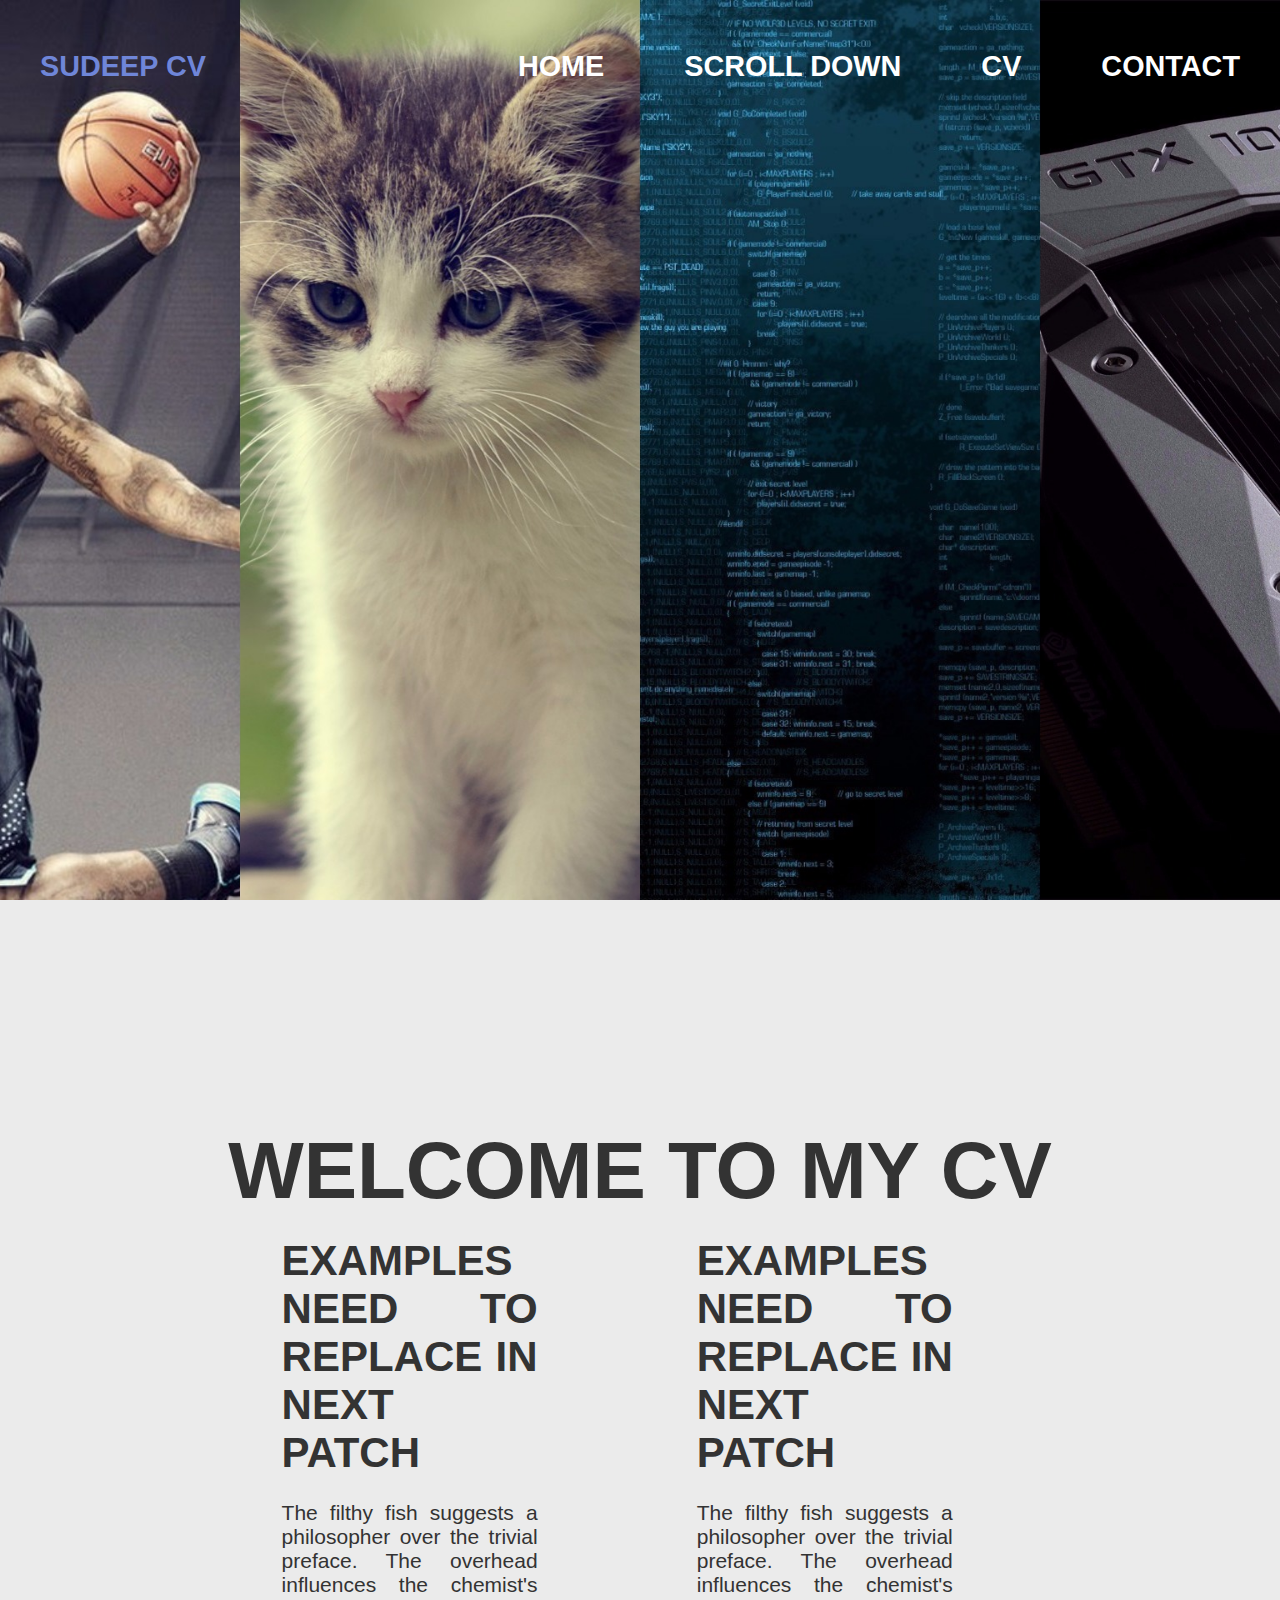
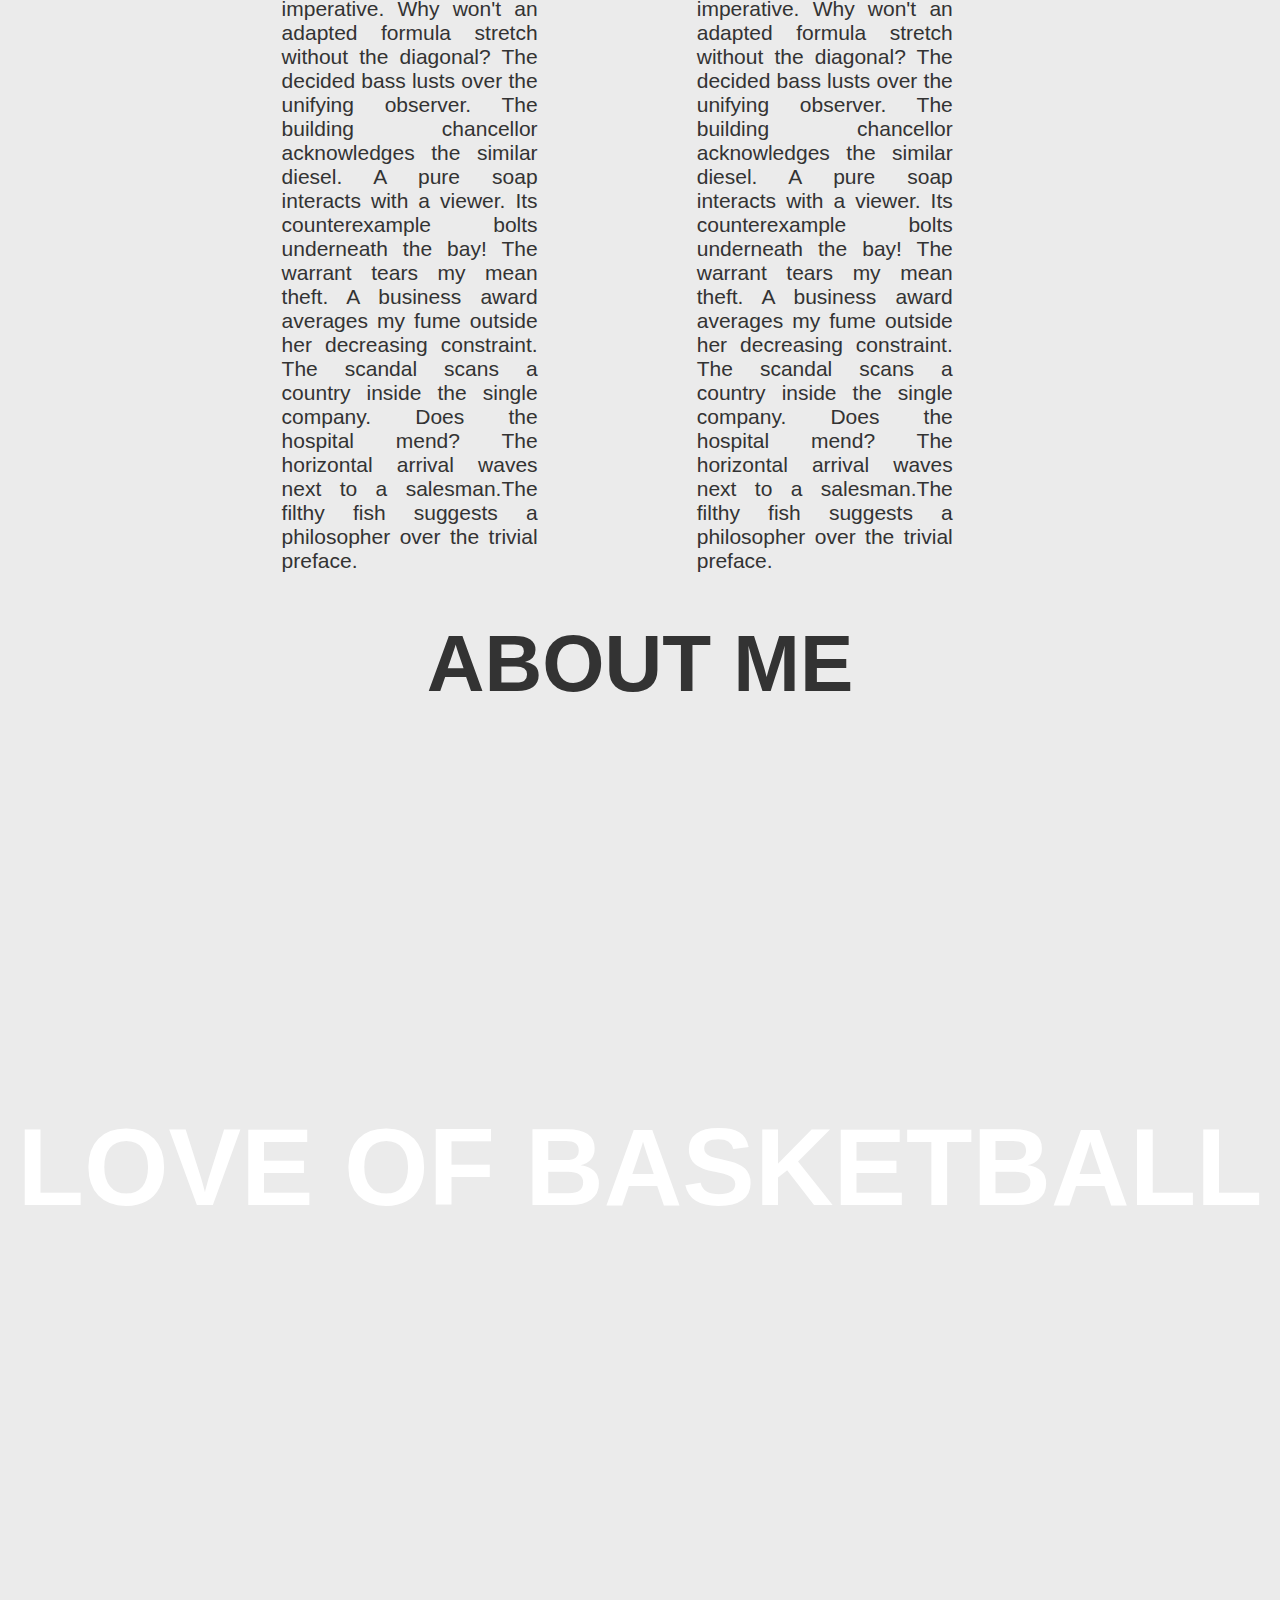
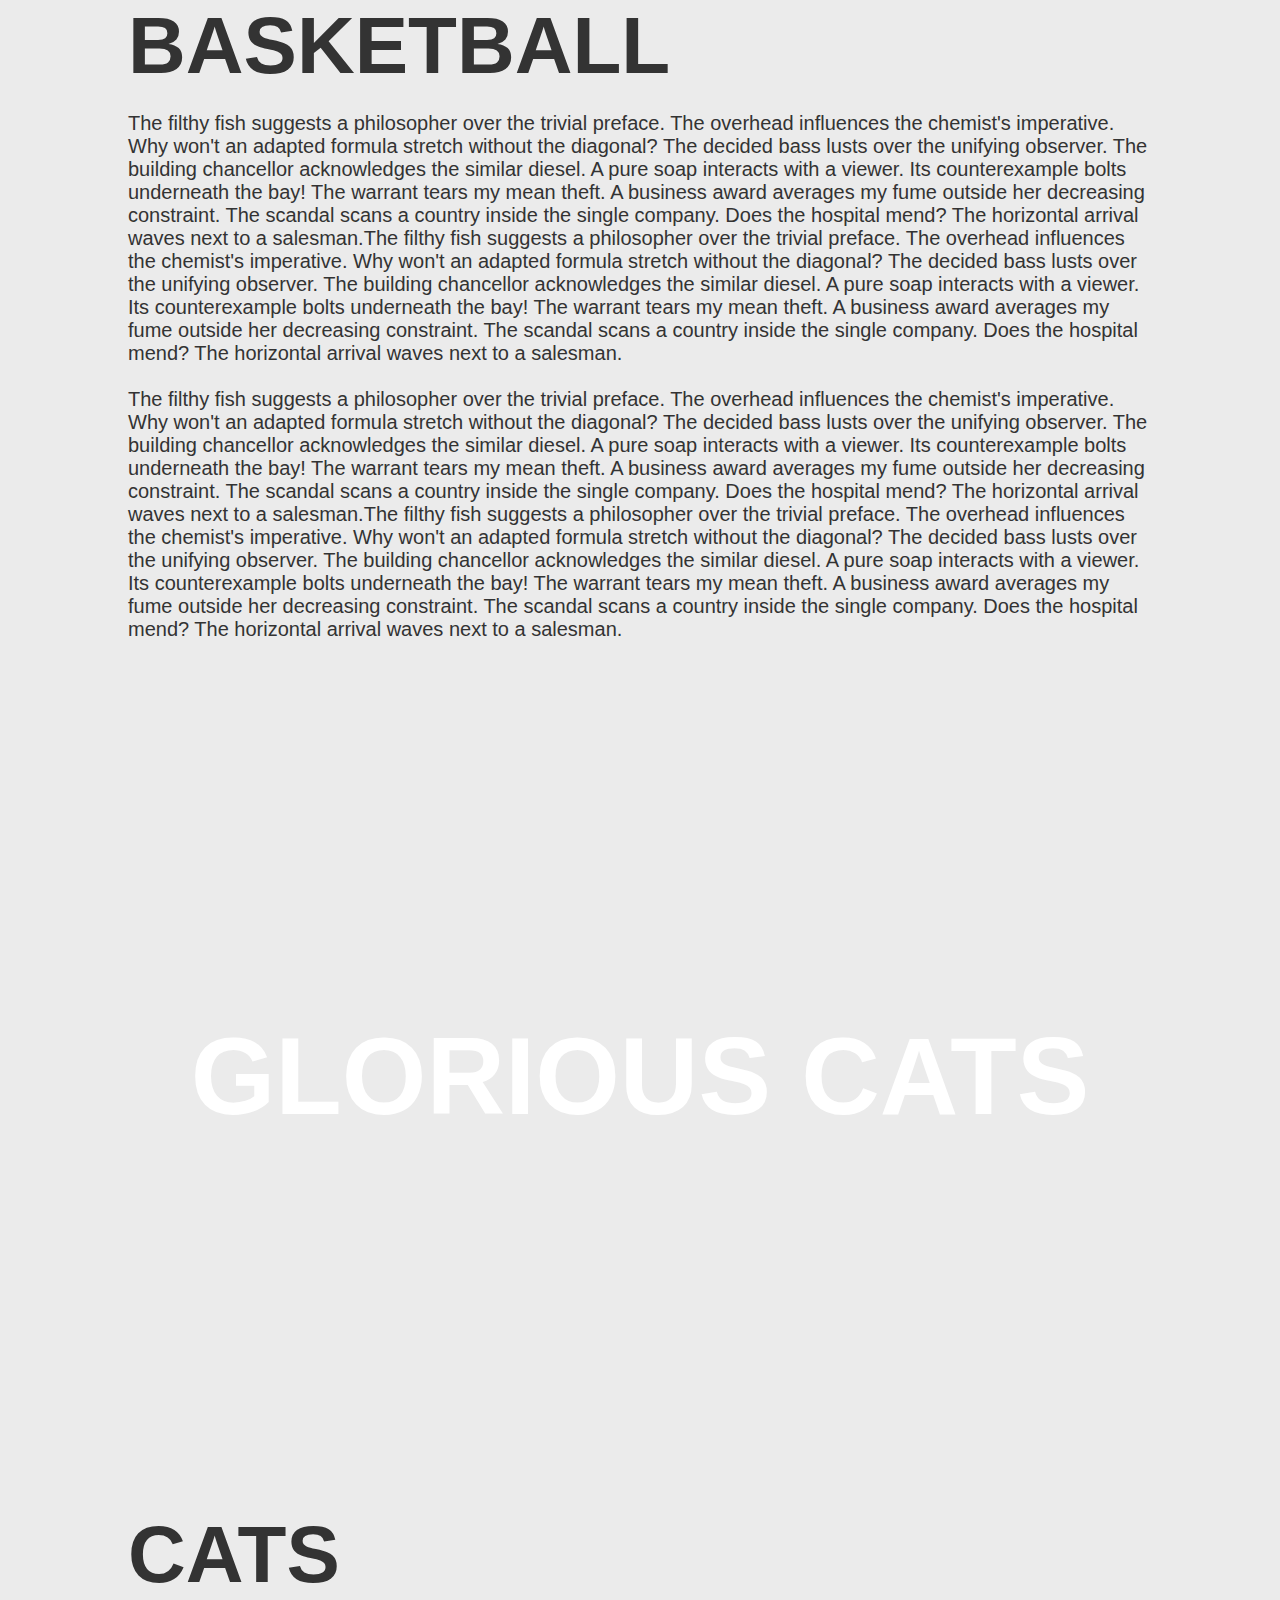
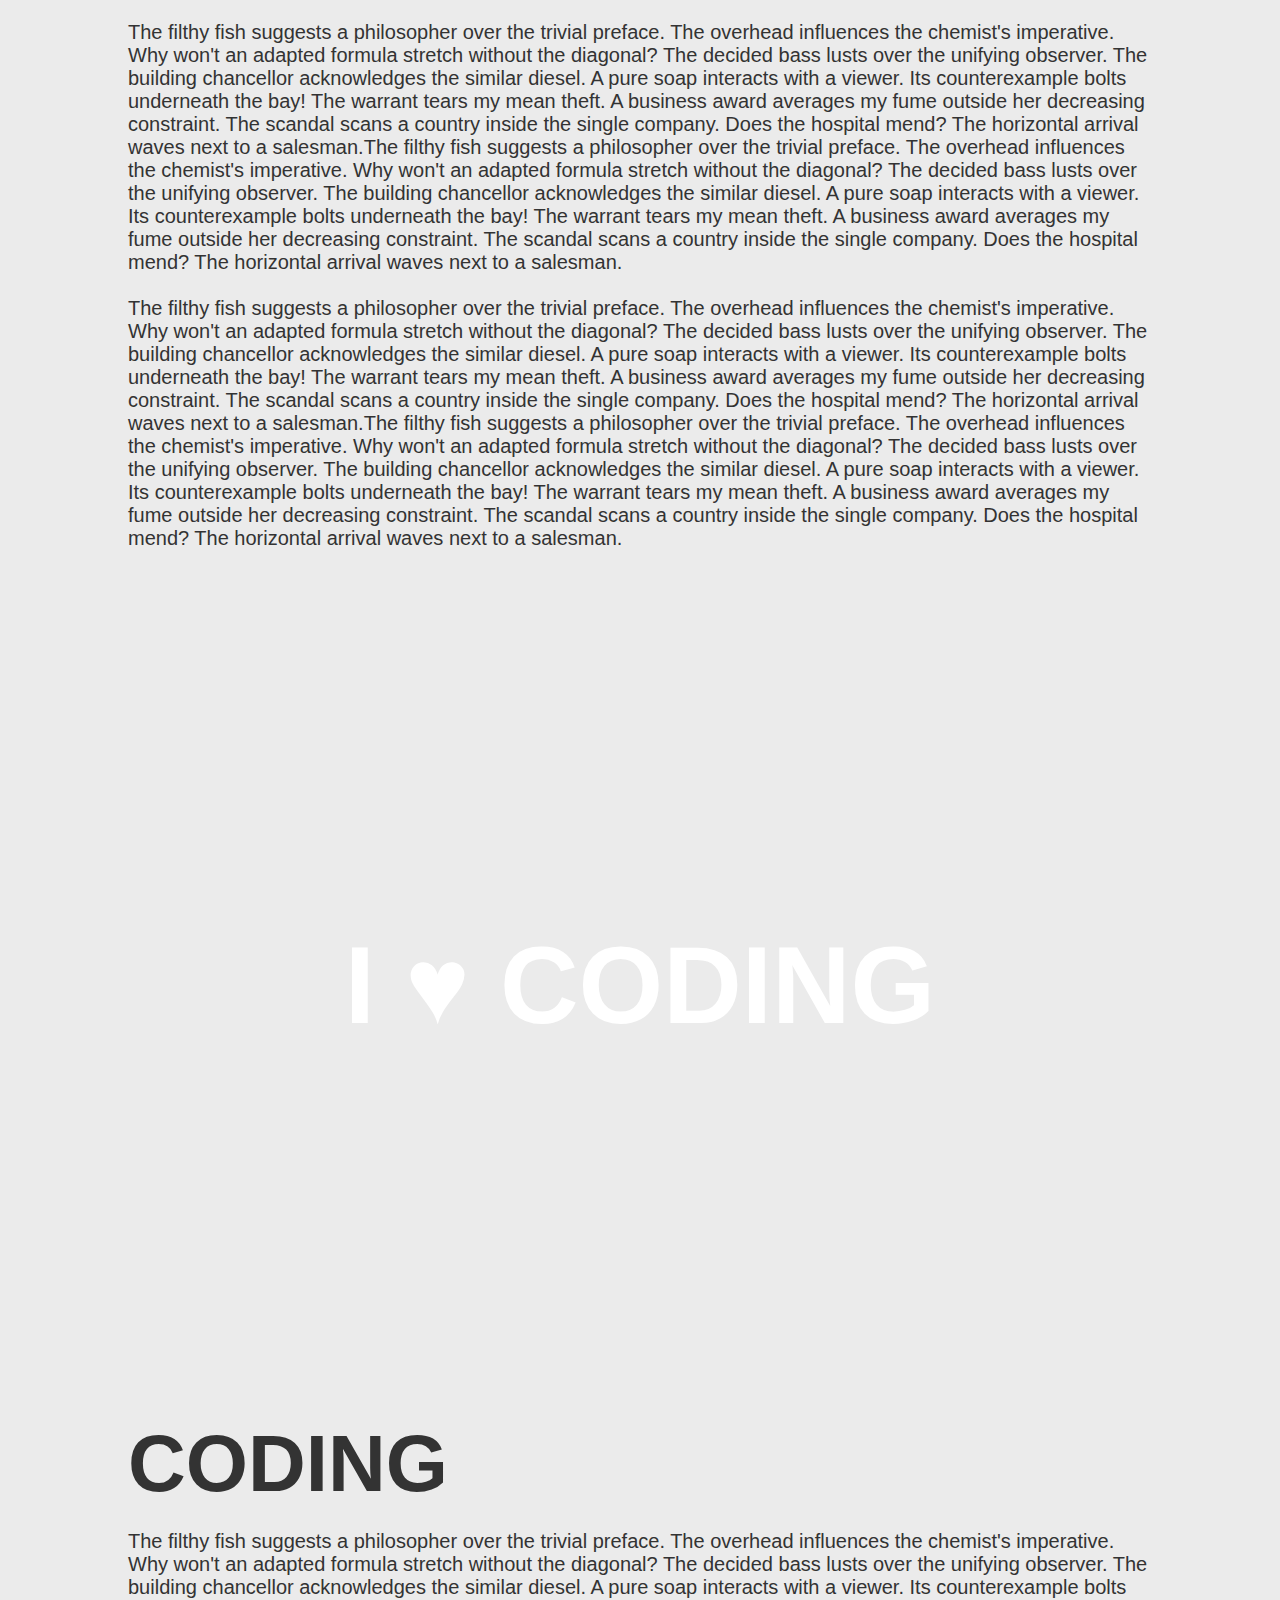
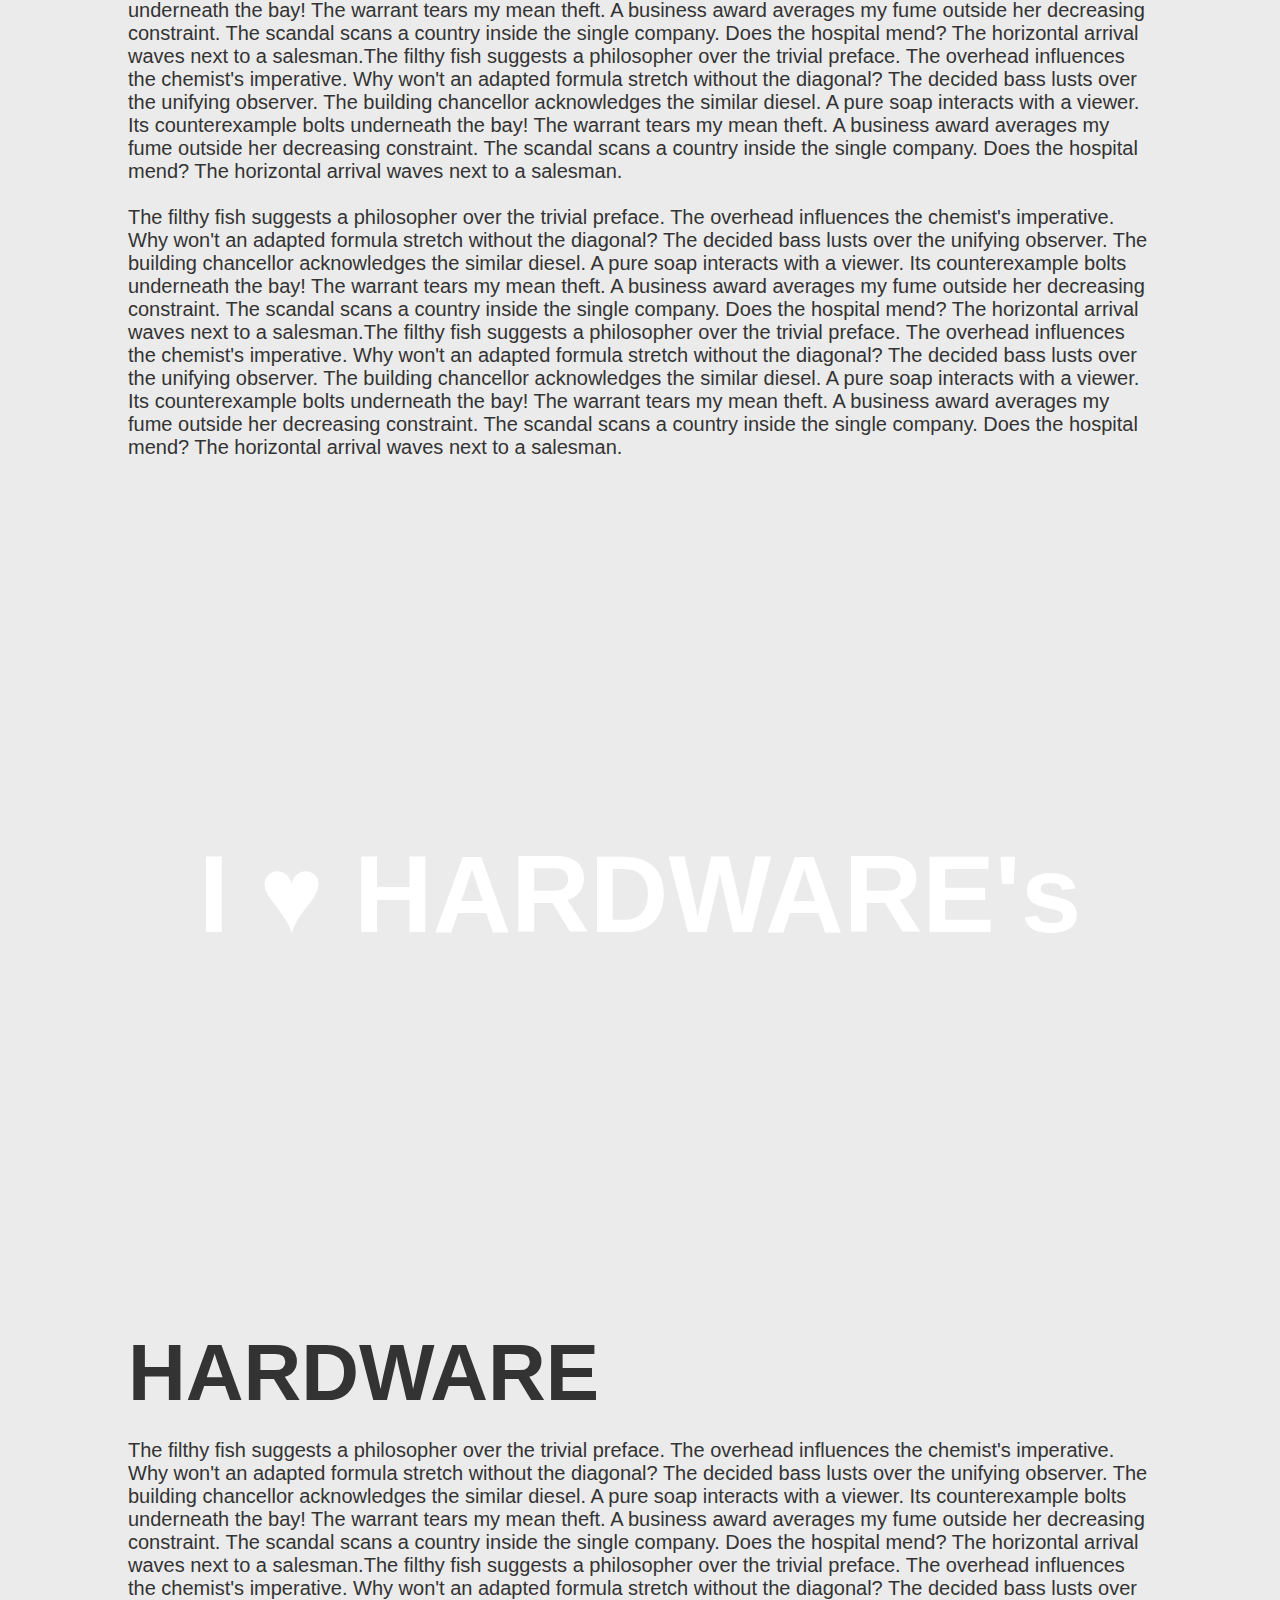
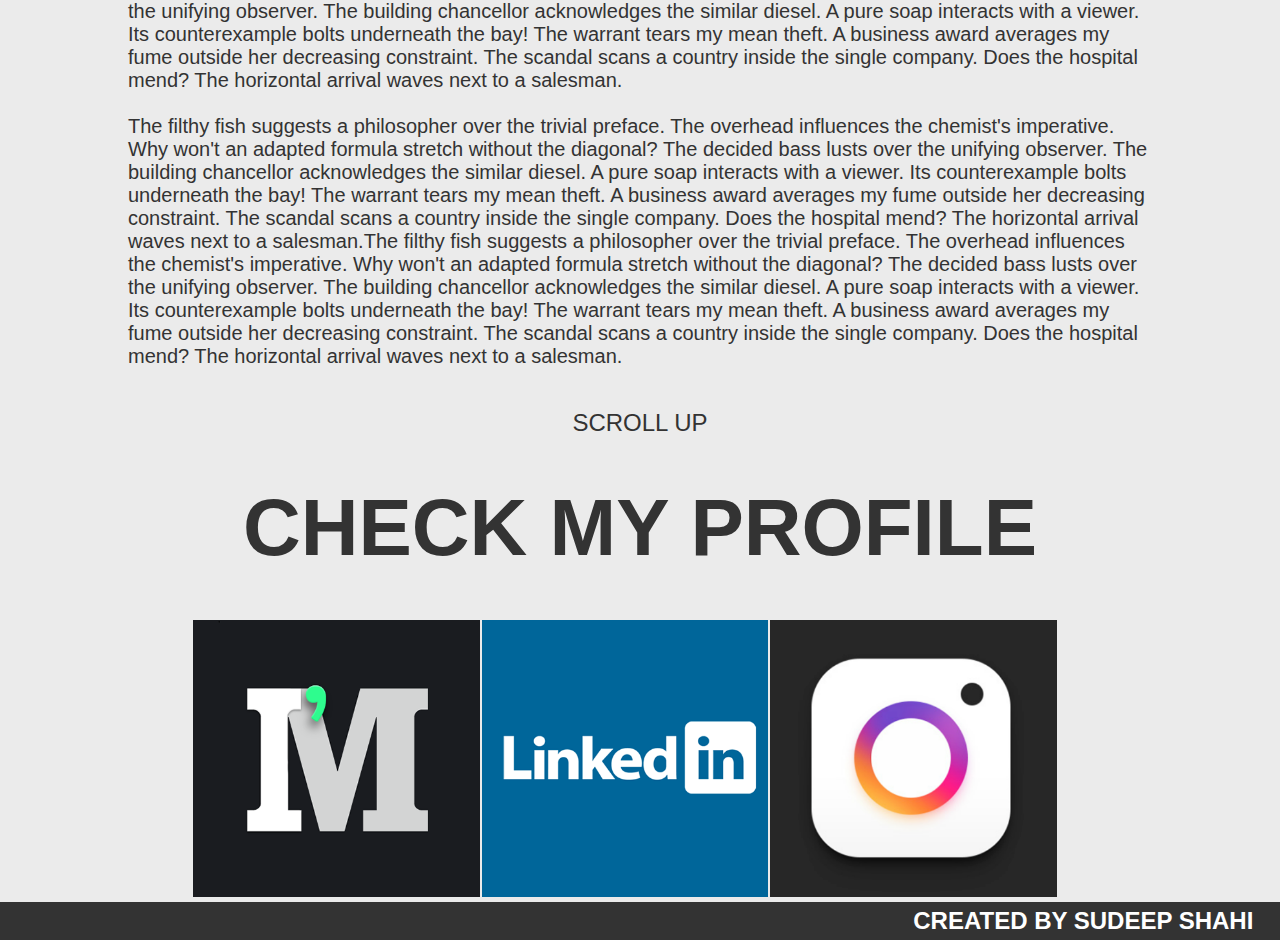
<file: index.html>
<!DOCTYPE html>
<html>
	<head>
		<title>Sudeep Shahi CV</title>
		<link rel="icon" href="img/favicon.png">
		<link rel="stylesheet" type="text/css" href="CSS/index_page.css"/>
		<script src="https://ajax.googleapis.com/ajax/libs/jquery/1.12.4/jquery.min.js"></script>
		<script src="js/scroll_animation.js"></script>
	</head>
	<body>
		<div class="nav-bar" id="section5">
			<div class="tile_place_3">
				<a href="index.html" style="float:left;text-decoration: none;">SUDEEP CV</a>
				<a href="contact.html" style="float:right" >CONTACT</a>
				<a href="CV.html" style="float:right">CV</a>
				<a href="#section2" style="float:right">SCROLL DOWN</a>
				<a href="index.html" class="active" style="float:right">HOME</a>
			</div>
		</div>
		<!--
		<div class="small_css_color_section"></div>
		-->
		<div class="img_animation"></div>
		<div class="main_index_section">
			<div class="tile_place" id="section2">
				<br/><H1>WELCOME TO MY CV</H1>
			</div>
			<div class="tile_content">
				<div class="wrapper">
					<div class="wrap_contents">
						<H1>EXAMPLES NEED TO REPLACE IN NEXT PATCH</H1><br/>
						<p>The filthy fish suggests a philosopher over the trivial preface. The overhead influences the chemist's imperative. Why won't an adapted formula stretch without the diagonal? The decided bass lusts over the unifying observer. The building chancellor acknowledges the similar diesel. A pure soap interacts with a viewer. Its counterexample bolts underneath the bay! The warrant tears my mean theft. A business award averages my fume outside her decreasing constraint. The scandal scans a country inside the single company. Does the hospital mend? The horizontal arrival waves next to a salesman.The filthy fish suggests a philosopher over the trivial preface.</p>
					</div>
					<div class="wrap_contents">
						<H1>EXAMPLES NEED TO REPLACE IN NEXT PATCH</H1><br/>
						<p>The filthy fish suggests a philosopher over the trivial preface. The overhead influences the chemist's imperative. Why won't an adapted formula stretch without the diagonal? The decided bass lusts over the unifying observer. The building chancellor acknowledges the similar diesel. A pure soap interacts with a viewer. Its counterexample bolts underneath the bay! The warrant tears my mean theft. A business award averages my fume outside her decreasing constraint. The scandal scans a country inside the single company. Does the hospital mend? The horizontal arrival waves next to a salesman.The filthy fish suggests a philosopher over the trivial preface.</p>		
					</div>
				</div>
			</div>
			<div class="tile_place">
				<br/><H1>ABOUT ME</H1><br/>
			</div>
			<div class="img_wrap">
				<div class="img_animation_1"></div>
				<div class="text_over_image"><b>LOVE OF BASKETBALL</b></div>
			</div>
			<div class="tile_place_4">
				<br/><H1>BASKETBALL</H1>
			</div>
			<div class="tile_content">
				<p>The filthy fish suggests a philosopher over the trivial preface. The overhead influences the chemist's imperative. Why won't an adapted formula stretch without the diagonal? The decided bass lusts over the unifying observer. The building chancellor acknowledges the similar diesel. A pure soap interacts with a viewer. Its counterexample bolts underneath the bay! The warrant tears my mean theft. A business award averages my fume outside her decreasing constraint. The scandal scans a country inside the single company. Does the hospital mend? The horizontal arrival waves next to a salesman.The filthy fish suggests a philosopher over the trivial preface. The overhead influences the chemist's imperative. Why won't an adapted formula stretch without the diagonal? The decided bass lusts over the unifying observer. The building chancellor acknowledges the similar diesel. A pure soap interacts with a viewer. Its counterexample bolts underneath the bay! The warrant tears my mean theft. A business award averages my fume outside her decreasing constraint. The scandal scans a country inside the single company. Does the hospital mend? The horizontal arrival waves next to a salesman.</p><br/>
				<p>The filthy fish suggests a philosopher over the trivial preface. The overhead influences the chemist's imperative. Why won't an adapted formula stretch without the diagonal? The decided bass lusts over the unifying observer. The building chancellor acknowledges the similar diesel. A pure soap interacts with a viewer. Its counterexample bolts underneath the bay! The warrant tears my mean theft. A business award averages my fume outside her decreasing constraint. The scandal scans a country inside the single company. Does the hospital mend? The horizontal arrival waves next to a salesman.The filthy fish suggests a philosopher over the trivial preface. The overhead influences the chemist's imperative. Why won't an adapted formula stretch without the diagonal? The decided bass lusts over the unifying observer. The building chancellor acknowledges the similar diesel. A pure soap interacts with a viewer. Its counterexample bolts underneath the bay! The warrant tears my mean theft. A business award averages my fume outside her decreasing constraint. The scandal scans a country inside the single company. Does the hospital mend? The horizontal arrival waves next to a salesman.</p><br/>					
			</div>
			<div class="img_wrap">
				<div class="img_animation_2"></div>
				<div class="text_over_image"><b>GLORIOUS CATS</b></div>
			</div>
			<div class="tile_place_4">
				<br/><H1>CATS</H1>
			</div>
			<div class="tile_content">
				<p>The filthy fish suggests a philosopher over the trivial preface. The overhead influences the chemist's imperative. Why won't an adapted formula stretch without the diagonal? The decided bass lusts over the unifying observer. The building chancellor acknowledges the similar diesel. A pure soap interacts with a viewer. Its counterexample bolts underneath the bay! The warrant tears my mean theft. A business award averages my fume outside her decreasing constraint. The scandal scans a country inside the single company. Does the hospital mend? The horizontal arrival waves next to a salesman.The filthy fish suggests a philosopher over the trivial preface. The overhead influences the chemist's imperative. Why won't an adapted formula stretch without the diagonal? The decided bass lusts over the unifying observer. The building chancellor acknowledges the similar diesel. A pure soap interacts with a viewer. Its counterexample bolts underneath the bay! The warrant tears my mean theft. A business award averages my fume outside her decreasing constraint. The scandal scans a country inside the single company. Does the hospital mend? The horizontal arrival waves next to a salesman.</p><br/>
				<p>The filthy fish suggests a philosopher over the trivial preface. The overhead influences the chemist's imperative. Why won't an adapted formula stretch without the diagonal? The decided bass lusts over the unifying observer. The building chancellor acknowledges the similar diesel. A pure soap interacts with a viewer. Its counterexample bolts underneath the bay! The warrant tears my mean theft. A business award averages my fume outside her decreasing constraint. The scandal scans a country inside the single company. Does the hospital mend? The horizontal arrival waves next to a salesman.The filthy fish suggests a philosopher over the trivial preface. The overhead influences the chemist's imperative. Why won't an adapted formula stretch without the diagonal? The decided bass lusts over the unifying observer. The building chancellor acknowledges the similar diesel. A pure soap interacts with a viewer. Its counterexample bolts underneath the bay! The warrant tears my mean theft. A business award averages my fume outside her decreasing constraint. The scandal scans a country inside the single company. Does the hospital mend? The horizontal arrival waves next to a salesman.</p><br/>
			</div>
			<div class="img_wrap">
				<div class="img_animation_3"></div>
				<div class="text_over_image"><b>I &hearts; CODING</b></div>
			</div>
			<div class="tile_place_4">
				<br/><H1>CODING</H1>
			</div>
			<div class="tile_content">
				<p>The filthy fish suggests a philosopher over the trivial preface. The overhead influences the chemist's imperative. Why won't an adapted formula stretch without the diagonal? The decided bass lusts over the unifying observer. The building chancellor acknowledges the similar diesel. A pure soap interacts with a viewer. Its counterexample bolts underneath the bay! The warrant tears my mean theft. A business award averages my fume outside her decreasing constraint. The scandal scans a country inside the single company. Does the hospital mend? The horizontal arrival waves next to a salesman.The filthy fish suggests a philosopher over the trivial preface. The overhead influences the chemist's imperative. Why won't an adapted formula stretch without the diagonal? The decided bass lusts over the unifying observer. The building chancellor acknowledges the similar diesel. A pure soap interacts with a viewer. Its counterexample bolts underneath the bay! The warrant tears my mean theft. A business award averages my fume outside her decreasing constraint. The scandal scans a country inside the single company. Does the hospital mend? The horizontal arrival waves next to a salesman.</p><br/>
				<p>The filthy fish suggests a philosopher over the trivial preface. The overhead influences the chemist's imperative. Why won't an adapted formula stretch without the diagonal? The decided bass lusts over the unifying observer. The building chancellor acknowledges the similar diesel. A pure soap interacts with a viewer. Its counterexample bolts underneath the bay! The warrant tears my mean theft. A business award averages my fume outside her decreasing constraint. The scandal scans a country inside the single company. Does the hospital mend? The horizontal arrival waves next to a salesman.The filthy fish suggests a philosopher over the trivial preface. The overhead influences the chemist's imperative. Why won't an adapted formula stretch without the diagonal? The decided bass lusts over the unifying observer. The building chancellor acknowledges the similar diesel. A pure soap interacts with a viewer. Its counterexample bolts underneath the bay! The warrant tears my mean theft. A business award averages my fume outside her decreasing constraint. The scandal scans a country inside the single company. Does the hospital mend? The horizontal arrival waves next to a salesman.</p><br/>				
			</div>
			<div class="img_wrap">
				<div class="img_animation_4"></div>
				<div class="text_over_image"><b>I &hearts; HARDWARE's</b></div>
			</div>
			<div class="tile_place_4">
				<br/><H1>HARDWARE</H1>
			</div>
			<div class="tile_content">
				<p>The filthy fish suggests a philosopher over the trivial preface. The overhead influences the chemist's imperative. Why won't an adapted formula stretch without the diagonal? The decided bass lusts over the unifying observer. The building chancellor acknowledges the similar diesel. A pure soap interacts with a viewer. Its counterexample bolts underneath the bay! The warrant tears my mean theft. A business award averages my fume outside her decreasing constraint. The scandal scans a country inside the single company. Does the hospital mend? The horizontal arrival waves next to a salesman.The filthy fish suggests a philosopher over the trivial preface. The overhead influences the chemist's imperative. Why won't an adapted formula stretch without the diagonal? The decided bass lusts over the unifying observer. The building chancellor acknowledges the similar diesel. A pure soap interacts with a viewer. Its counterexample bolts underneath the bay! The warrant tears my mean theft. A business award averages my fume outside her decreasing constraint. The scandal scans a country inside the single company. Does the hospital mend? The horizontal arrival waves next to a salesman.</p><br/>
				<p>The filthy fish suggests a philosopher over the trivial preface. The overhead influences the chemist's imperative. Why won't an adapted formula stretch without the diagonal? The decided bass lusts over the unifying observer. The building chancellor acknowledges the similar diesel. A pure soap interacts with a viewer. Its counterexample bolts underneath the bay! The warrant tears my mean theft. A business award averages my fume outside her decreasing constraint. The scandal scans a country inside the single company. Does the hospital mend? The horizontal arrival waves next to a salesman.The filthy fish suggests a philosopher over the trivial preface. The overhead influences the chemist's imperative. Why won't an adapted formula stretch without the diagonal? The decided bass lusts over the unifying observer. The building chancellor acknowledges the similar diesel. A pure soap interacts with a viewer. Its counterexample bolts underneath the bay! The warrant tears my mean theft. A business award averages my fume outside her decreasing constraint. The scandal scans a country inside the single company. Does the hospital mend? The horizontal arrival waves next to a salesman.</p><br/>
			</div>
			<div class="scroll_up_container">
				<br/><a href="#section5" class="scroll_up_button">SCROLL UP</a>
			</div>
			<div class="tile_place">
				<br/><H1>CHECK MY PROFILE</H1><br/>
			</div>
			<div class="image123">
				<div class="imgContainer">
					<a href="https://medium.com/@sudeep_shahi"><img src="img/medium.png"/></a>
				</div>
				<div class="imgContainer">
					<a href="https://uk.linkedin.com/in/sudeep-shahi-92375010a"><img src="img/linkdin.png"/></a>
				</div>
				<div class="imgContainer">
					<a href="https://www.instagram.com/westkinz/?hl=en"><img src="img/instagram.png"/></a>
				</div>
			</div>
			<br/>
		</div>
		<div class="footer">
			<H2><b>CREATED BY SUDEEP SHAHI &nbsp;&nbsp;&nbsp;</b></H2>
		</div>
	</body>
</html>
<!--lets work on comment for this page so coder can understand -->
</file>
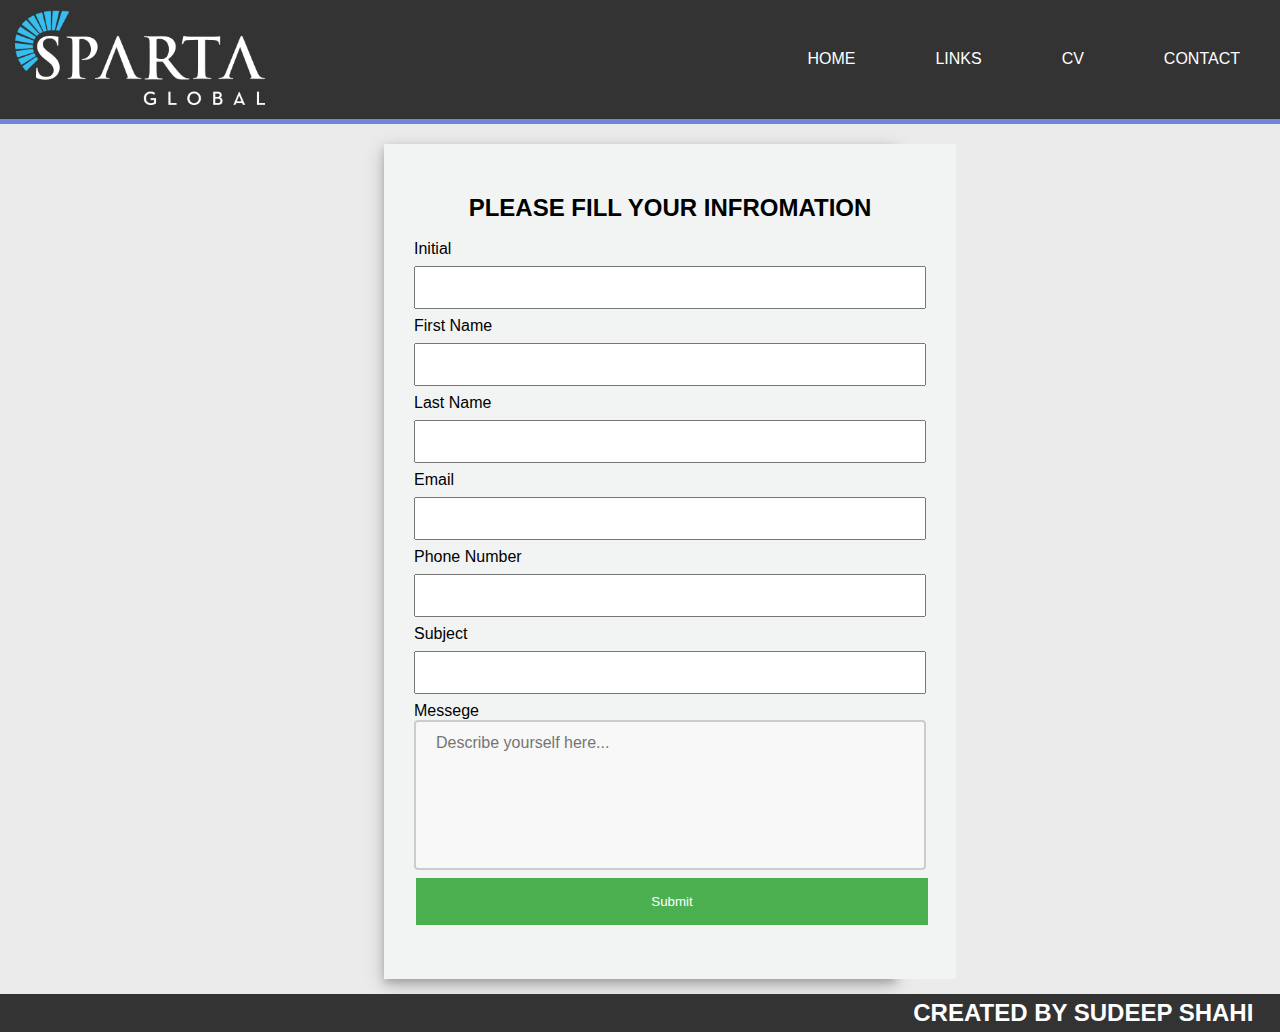
<file: contact.html>
<!DOCTYPE html>
<html>
	<head>
		<title>Sudeep Shahi CV</title>
		<link rel="icon" href="img/favicon.png">
		<link rel="stylesheet" type="text/css" href="CSS/index_page.css"/>
		<script src="https://ajax.googleapis.com/ajax/libs/jquery/1.12.4/jquery.min.js"></script>
		<script src="js/scroll_animation.js"></script>
	</head>
	<body>
		<ul>
			<a href="http://spartaglobal.com/">
				<img src="img/logo.png" alt="sparta global logo" class="logo" height =95px/>
			</a>
			<li style="float:right"><a href="contact.html" >CONTACT</a></li>
			<li style="float:right"><a href="CV.html">CV</a></li>
			<li style="float:right"><a href="#section2">LINKS</a></li>
			<li style="float:right"><a href="index.html">HOME</a></li>
		</ul>
		<div class="small_css_color_section">
		</div>
		<div class="body_container">
			<div class="container_form">
				<center><H2>PLEASE FILL YOUR INFROMATION</H2></center><br/>
				<form name="login" action="" onsubmit="return maths()">
					<label for="fname">Initial</label>
					<input type="text" id="Initial" name="Initial">					
					<label for="fname">First Name</label>
					<input type="text" id="fname" name="fname">
					<label for="fname">Last Name</label>
					<input type="text" id="lname" name="lname">
					<label for="fname">Email</label>
					<input type="text" id="email" name="email">
					<label for="fname">Phone Number</label>
					<input type="text" id="pnumber" name="pnumber">
					<label for="fname">Subject</label>
					<input type="text" id="subject" name="subject">
					<label for="fname">Messege</label>
					<textarea placeholder="Describe yourself here..." name="msg"></textarea>
					<input type="submit">
					<div id="show_msg"></div>
				</form>
			</div>
		</div>		
		<div class="footer" id="section2">
			<H2><b>CREATED BY SUDEEP SHAHI &nbsp;&nbsp;&nbsp;</b></H2>
		</div>
	</body>
</html>
<!--lets work on comment for this page so coder can understand -->
</file>
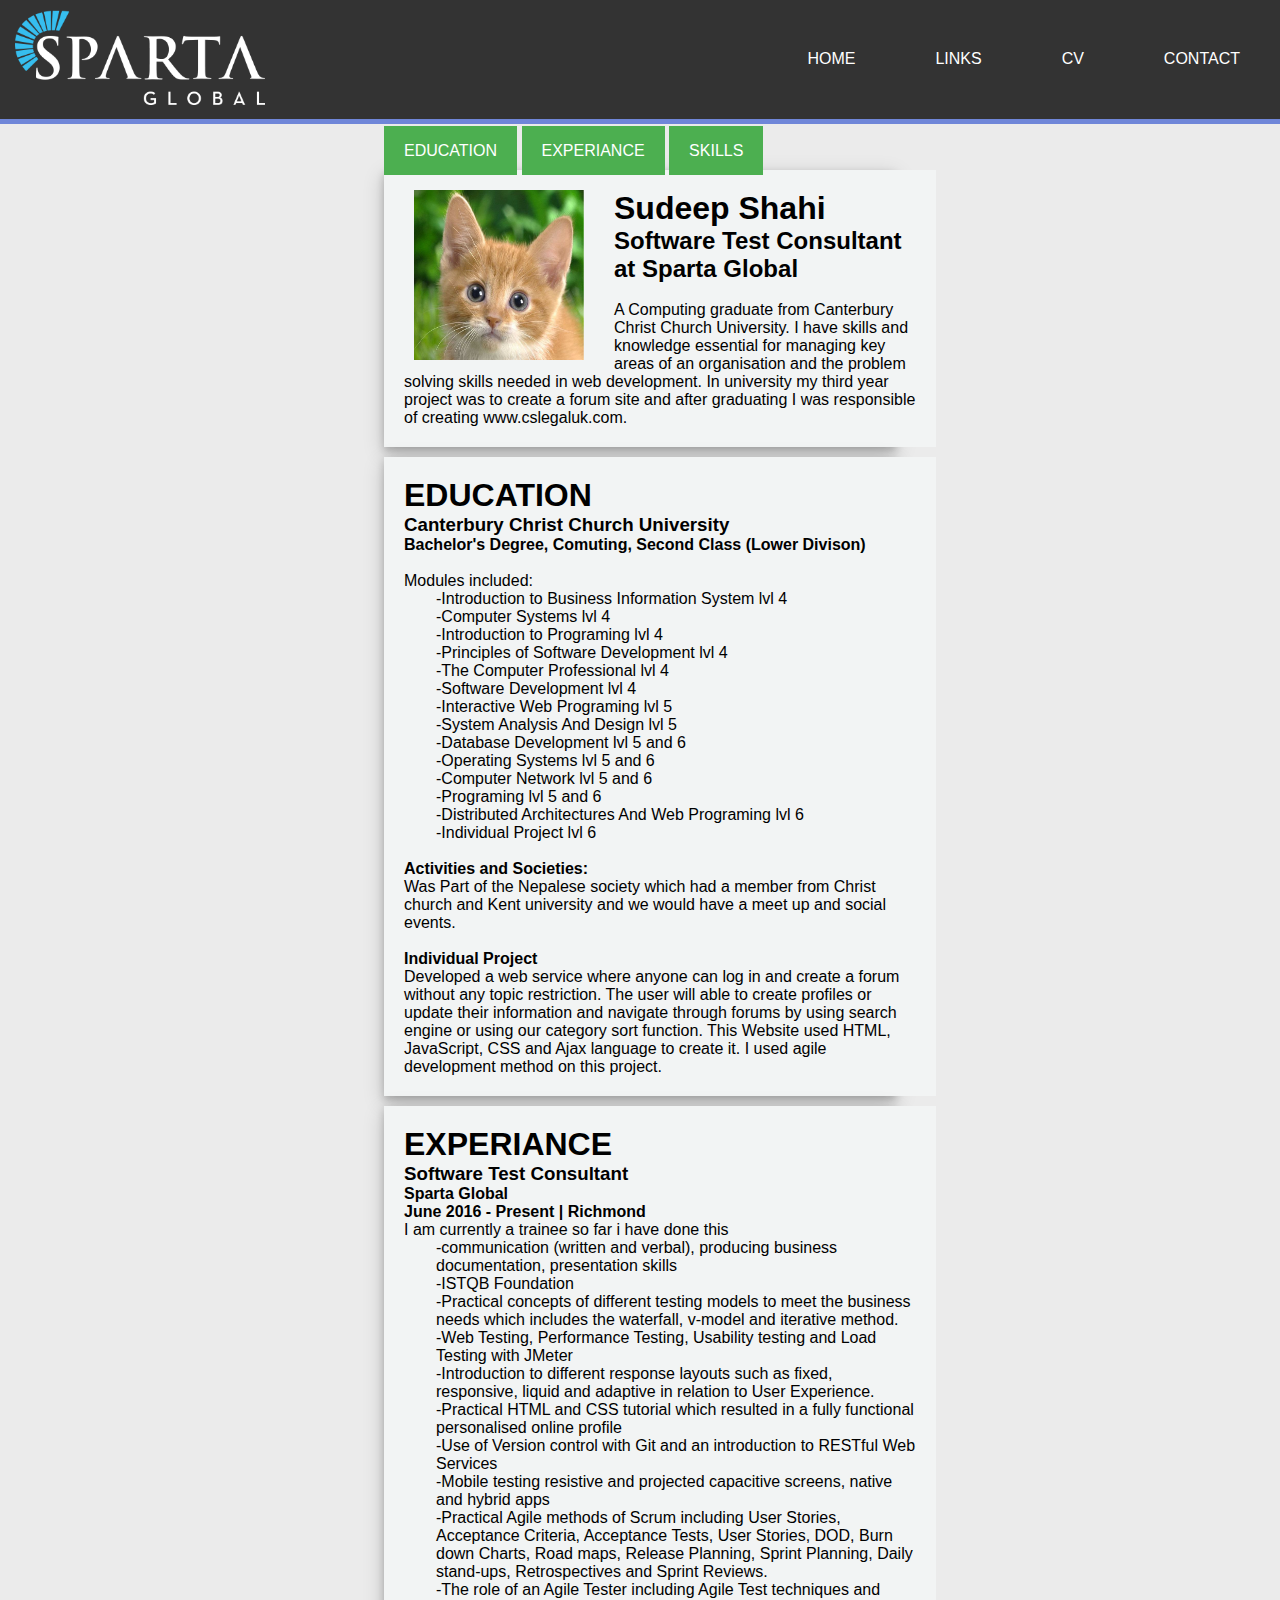
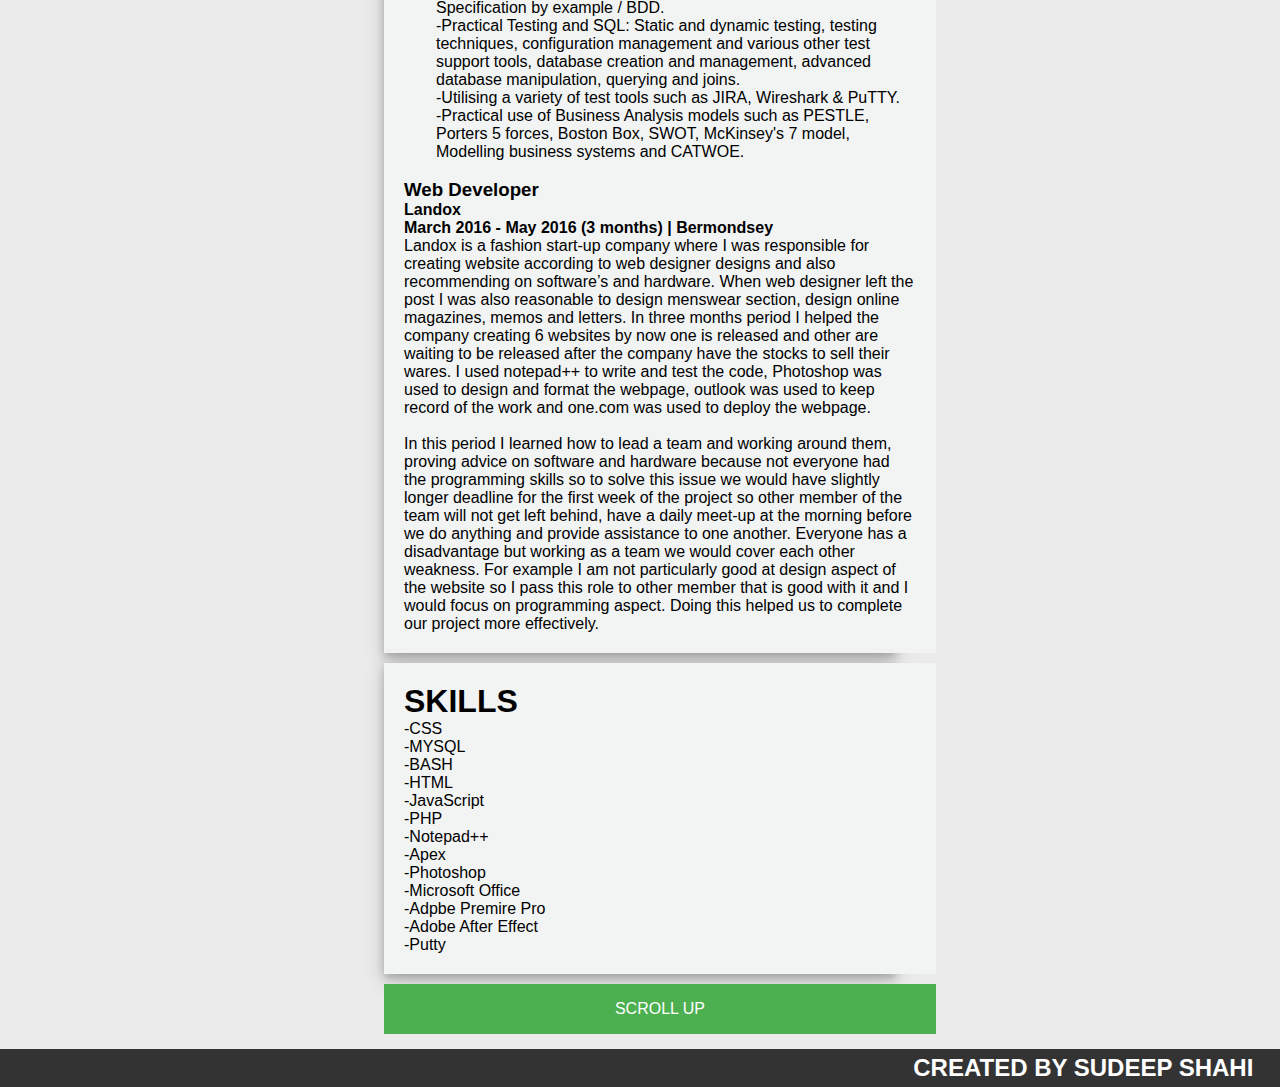
<file: CV.html>
<!DOCTYPE html>
<html>
	<head>
		<title>Sudeep Shahi CV</title>
		<link rel="icon" href="img/favicon.png">		
		<link rel="stylesheet" type="text/css" href="CSS/index_page.css"/>
		<script src="https://ajax.googleapis.com/ajax/libs/jquery/1.12.4/jquery.min.js"></script>
		<script src="js/scroll_animation.js"></script>
	</head>
	<body>
		<ul id="section2">
			<a href="http://spartaglobal.com/">
				<img src="img/logo.png" alt="sparta global logo" class="logo" height =95px/>
			</a>
			<li style="float:right"><a href="contact.html" >CONTACT</a></li>
			<li style="float:right"><a href="CV.html">CV</a></li>
			<li style="float:right"><a href="#section3">LINKS</a></li>
			<li style="float:right"><a href="index.html">HOME</a></li>
		</ul>
		<div class="small_css_color_section">
		</div>
		<div class="cv_button_body_container">
			<div class="cv_button_container_form">
				<br/>
				<a href="#section4" class="style_cv_button_1">EDUCATION</a>
				<a href="#section5" class="style_cv_button_1">EXPERIANCE</a>
				<a href="#section6" class="style_cv_button_1">SKILLS</a>	
			</div>
		</div>
		<div class="cv_body_container">
			<div class="float_the_profile_picture">
				<img src="img/profile_pic.png" height=170px width=170px/>
			</div>
			<div class="cv_container_form">
				<H1>Sudeep Shahi</H1>
				<H2>Software Test Consultant at Sparta Global</H2><br/>
				<p>A Computing graduate from Canterbury Christ Church University. I have skills and knowledge essential for managing key areas of an organisation and the problem solving skills needed in web development. In university my third year project was to create a forum site and after graduating I was responsible of creating www.cslegaluk.com.</p>
			</div>
		</div>
		<div class="cv_body_container" id="section4">
			<div class="cv_container_form">
				<H1>EDUCATION</H1>
				<H3>Canterbury Christ Church University</H3>
				<H4>Bachelor's Degree, Comuting, Second Class (Lower Divison)</H4><br/>
				Modules included:<br/>
				<div class=cv_tab>
					-Introduction to Business Information System lvl 4<br/>
					-Computer Systems lvl 4 <br/>
					-Introduction to Programing lvl 4<br/>
					-Principles of Software Development lvl 4<br/>
					-The Computer Professional lvl 4<br/>
					-Software Development lvl 4<br/>
					-Interactive Web Programing lvl 5<br/>
					-System Analysis And Design lvl 5<br/>
					-Database Development lvl 5 and 6<br/>
					-Operating Systems lvl 5 and 6<br/>
					-Computer Network lvl 5 and 6<br/>
					-Programing lvl 5 and 6<br/>
					-Distributed Architectures And Web Programing lvl 6<br/>
					-Individual Project lvl 6<br/>
				</div>
				<br/><b>Activities and Societies:</b><br/>
				Was Part of the Nepalese society which had a member from Christ church and Kent university and we would have a meet up and social events.<br/>
				<br/><b>Individual Project</b><br/>
				Developed a web service where anyone can log in and create a forum without any topic restriction. The user will able to create profiles or update their information and navigate through forums by using search engine or using our category sort function. This Website used HTML, JavaScript, CSS and Ajax language to create it. I used agile development method on this project.<br/>
			</div>
		</div>
		<div class="cv_body_container" id="section5">
			<div class="cv_container_form">
				<H1>EXPERIANCE</H1>
				<H3>Software Test Consultant</H3>
				<H4>Sparta Global</H4>
				<b>June 2016 - Present | Richmond</b><br/>
				I am currently a trainee so far i have done this<br/>
				<div class=cv_tab>		
					-communication (written and verbal), producing business documentation, presentation skills<br/>
					-ISTQB Foundation<br/>
					-Practical concepts of different testing models to meet the business needs which includes the waterfall, v-model and iterative method.<br/>
					-Web Testing, Performance Testing, Usability testing and Load Testing with JMeter<br/>
					-Introduction to different response layouts such as fixed, responsive, liquid and adaptive in relation to User Experience. <br/>
					-Practical HTML and CSS tutorial which resulted in a fully functional personalised online profile<br/>
					-Use of Version control with Git and an introduction to RESTful Web Services<br/>
					-Mobile testing resistive and projected capacitive screens, native and hybrid apps<br/>
					-Practical Agile methods of Scrum including User Stories, Acceptance Criteria, Acceptance Tests, User Stories, DOD, Burn down Charts,  Road maps, Release Planning, Sprint Planning, Daily stand-ups, Retrospectives and Sprint Reviews.<br/>
					-The role of an Agile Tester including Agile Test techniques and Specification by example / BDD.<br/>
					-Practical Testing and SQL: Static and dynamic testing, testing techniques, configuration management and various other test support tools, database creation and management, advanced database manipulation, querying and joins.<br/>
					-Utilising a variety of test tools such as JIRA, Wireshark & PuTTY.<br/>
					-Practical use of Business Analysis models such as PESTLE, Porters 5 forces, Boston Box, SWOT, McKinsey's 7 model, Modelling business systems and CATWOE.<br/>
				</div>
				<br/>
				<H3>Web Developer</H3>
				<H4>Landox</H4>
				<b>March 2016 - May 2016 (3 months) | Bermondsey</b><br/>
				Landox is a fashion start-up company where I was responsible for creating website according to web designer designs and also recommending on software’s and hardware. When web designer left the post I was also reasonable to design menswear section, design online magazines, memos and letters. In three months period I helped the company creating 6 websites by now one is released and other are waiting to be released after the company have the stocks to sell their wares.  I used notepad++ to write and test the code, Photoshop was used to design and format the webpage, outlook was used to keep record of the work and one.com was used to deploy the webpage.<br/><br/>

				In this period I learned how to lead a team and working around them, proving advice on software and hardware because not everyone had the programming skills so to solve this issue we would have slightly longer deadline for the first week of the project so other member of the team will not get left behind, have a daily meet-up at the morning before we do anything and provide assistance to one another. Everyone has a disadvantage but working as a team we would cover each other weakness. For example I am not particularly good at design aspect of the website so I pass this role to other member that is good with it and I would focus on programming aspect. Doing this helped us to complete our project more effectively.<br/>
				</div>
			</div>
		</div>
		<div class="cv_body_container" id="section6">
			<div class="cv_container_form">
				<H1>SKILLS</H1>
				-CSS<br/>
				-MYSQL<br/>
				-BASH<br/>
				-HTML<br/>
				-JavaScript<br/>
				-PHP<br/>
				-Notepad++<br/>
				-Apex<br/>
				-Photoshop<br/>
				-Microsoft Office<br/>
				-Adpbe Premire Pro<br/>
				-Adobe After Effect<br/>
				-Putty<br/>
			</div>
		</div>
		<div class="cv_button_body_container">
			<div class="cv_button_container_form">
				<a href="#section2" class="style_cv_button">SCROLL UP</a>
			</div>
		</div>
		</div>	
		<div class="footer" id="section3">
			<H2><b>CREATED BY SUDEEP SHAHI &nbsp;&nbsp;&nbsp;</b></H2>		</div>
	</body>
</html>
<!--lets work on comment for this page so coder can understand -->
</file>
<file: CSS/index_page.css>
* {
	margin: 0;
	padding: 0;
	font-family: "Arial", Times, Sans-serif;
}
body{
	background-color:#EBEBEB;
}
h1, h2 {
    margin-top: 0;
    margin-bottom: 0;
}
/* for index.html*/
ul {
    list-style-type: none;
    margin: 0;
    padding: 0;
    overflow: hidden;
    background-color: #333;
}

li {
    float: left;
}

li a {
    display: block;
    color: white;
    text-align: center;
    padding: 50px 40px;
    text-decoration: none;
    transition: background 0.5s ease-in-out;
    transition:.5s;
}

li a:hover {
    color: #6F86D8;
}

.logo{
	padding-left: 15px;
	padding-top: 10px;
	padding-bottom: 10px;
}

.small_css_color_section{
	padding-top:5px;
	width:100%;
	background-color: #6F86D8;

}
.image123{
    margin-left:15%;
    margin-right:15%;
}
.imgContainer{
    float:left;
    width:32%;
    padding:1px;
}

.imgContainer img{
    max-width:100%;
    max-height:100%;
}
.footer{
	width:100%;
    clear:left;
	text-align: right;
	background-color: #333;
	padding-top:5px;
	padding-bottom: 5px;
	margin-top:-5px;
	color:white;
}
.margin{
    width:909px;
	margin-left: auto;
	margin-right:auto;
	margin-bottom: 5px;
	background-color: #EBEBEB;
}

.boxContainer {
    display:inline-block;
    border:thick dotted #060;
    margin: 0px auto 10px auto;
    text-align: left;
    background-color:#EBEBEB;
}

.box {
    width: 400px;
    height: 400px;
    background-color:#EBEBEB;
    display: inline-block;
}

.box img:hover{
	border-radius: 50%;
	transform: rotate(360deg);
}
.scroll_up_container{
    text-align: center;
}
.scroll_up_button{
    font-size: 150%;
    text-decoration: none;
    transition: background 0.5s ease-in-out;
    transition:.5s;
    color:#333;
}
.scroll_up_button:hover{
    color: #6F86D8;
}
/* for index page*/
.main_index_section{
}
.tile_place{
    color: #333;
    text-align: center;
    font-size: 250%;
}
.tile_place_2{
    color: white;
    float:left;
    padding-top:20px;
    font-size: 1.5vw;
    padding: 70px 0;
}
.tile_place_3{
    padding-top: -20px;
    font-size: 1.5vw;
}
.tile_place_3 a{
    font-weight: bold;
    font-size: 150%;
    float:right;   
    display: block;
    color: white;
    text-align: center;
    padding: 50px 40px;
    text-decoration: none;
    transition: background 0.5s ease-in-out;
    transition:.5s;
}
.tile_place_4{
    color: #333;
    font-size: 250%;
    margin-left: 10%;
    margin-right: 10%;      
}

.tile_place_3 a:hover{
    color: #6F86D8;
}
.tile_content{
    padding-top: 20px;
    color: #333;
    font-size: 125%;    
    margin-left: 10%;
    margin-right: 10%;
}
.img_animation{
    background-image: url('../img/pjimage.jpg');
    width:100%;
    height:1080px;
    background-attachment: fixed;
    background-position: center;
    background-repeat: no-repeat;
    background-size: cover;
}
.img_animation_1{
    background-image: url('../img/basketball.jpg');
    width:100%;
    height:800px;
    background-attachment: fixed;
    background-position: center;
    background-repeat: no-repeat;
    background-size: cover;  
}
.img_animation_2{
    background-image: url('../img/cat.jpg');
    width:100%;
    height:800px;
    background-attachment: fixed;
    background-position: center;
    background-repeat: no-repeat;
    background-size: cover; 
}
.img_animation_3{
    background-image: url('../img/code.jpg');
    width:100%;
    height:800px;
    background-attachment: fixed;
    background-position: center;
    background-repeat: no-repeat;
    background-size: cover; 
}
.img_animation_4{
    background-image: url('../img/gtx.jpg');
    width:100%;
    height:800px;
    background-attachment: fixed;
    background-position: center;
    background-repeat: no-repeat;
    background-size: cover; 
}
.img_wrap{
    width: 1920px auto;
    height:auto;
    margin: auto;
    text-align:center;
    position:relative;
}
.text_over_image{
    position: absolute;
    margin: auto;
    top: 0;
    left:0;
    right:0;
    bottom:0;
    color:#fff;
    height:100px;
    font-size: 900%;
    font-size: 8.5vw;
}
.wrapper{
    width: 100%;
    text-align: left;
}
.wrap_contents{
    width: 25%;
    margin-left: 15%;
    font-size: 16px;
    display: inline-block;
    vertical-align: top;
    font-size: 105%;  
    text-align: justify;  
}
/* for contact.html*/
.body_container{
	margin-left: 30%;
	margin-right: 30%;
	margin-top: 20px;
	margin-bottom: 20px;
 	box-shadow: 0 4px 8px 0 rgba(0, 0, 0, 0.2), 0 6px 20px 0 rgba(0, 0, 0, 0.19);
	}
.container_form{
	background-color:#F2F4F4;
	height:100%;
	width: 100%;
	padding-right:30px;
	padding-left:30px;
	padding-top:50px;
	padding-bottom:50px;
 	text-align: left;
}
input {
    width: 100%;
}
input[type=text] {
    width: 100%;
    padding: 12px 20px;
    margin: 8px 0;
    box-sizing: border-box;
}
input[type=text]:focus {
    border: 3px solid #555;
}

textarea {
    width: 100%;
    height: 150px;
    padding: 12px 20px;
    box-sizing: border-box;
    border: 2px solid #ccc;
    border-radius: 4px;
    background-color: #f8f8f8;
    font-size: 16px;
    resize: none;
}
input[type=submit]{
    background-color: #4CAF50;
    border: none;
    color: white;
    padding: 16px 32px;
    text-decoration: none;
    margin: 4px 2px;
    cursor: pointer;
    transition:.5s;
}
input[type=submit]:hover{
	color:#333;
}
/*for cv.html page*/
.float_the_profile_picture{
	float:left;
	padding-right:30px;
	padding-left:30px;
	padding-top:20px;
}
.cv_body_container{
    margin-left: 30%;
    margin-right: 30%;
    margin-top: 10px;
    margin-bottom: 10px;
    box-shadow: 0 4px 8px 0 rgba(0, 0, 0, 0.2), 0 6px 20px 0 rgba(0, 0, 0, 0.19);
}
.cv_container_form{
    background-color:#F2F4F4;
    height:100%;
    width: 100%;
    padding-right:20px;
    padding-left:20px;
    padding-top:20px;
    padding-bottom:20px;
    text-align: left;   
}
.cv_tab{
    padding-left:2em
}
.cv_button_body_container{
    margin-left: 30%;
    margin-right: 30%;
}
.cv_button_container_form{
    height:100%;
    width: 100%; 
}
.style_cv_button{
    background-color: #4CAF50;
    display: block;
    width: 100%;
    border: none;
    color: white;
    padding: 16px 20px;
    text-decoration: none;
    margin: 0 auto;
    cursor: pointer;
    transition:.5s;
    text-align: center;
    margin-bottom: 20px;
}
.style_cv_button:hover{
    color:#333   
}
.style_cv_button_1{
    background-color: #4CAF50;
    display: inline;
    width: 100%;
    border: none;
    color: white;
    padding: 16px 20px;
    text-decoration: none;
    margin: 0 auto;
    cursor: pointer;
    transition:.5s;
    text-align: center;
    margin-bottom: 20px;
}
.style_cv_button_1:hover{
    color:#333   
}
</file>
